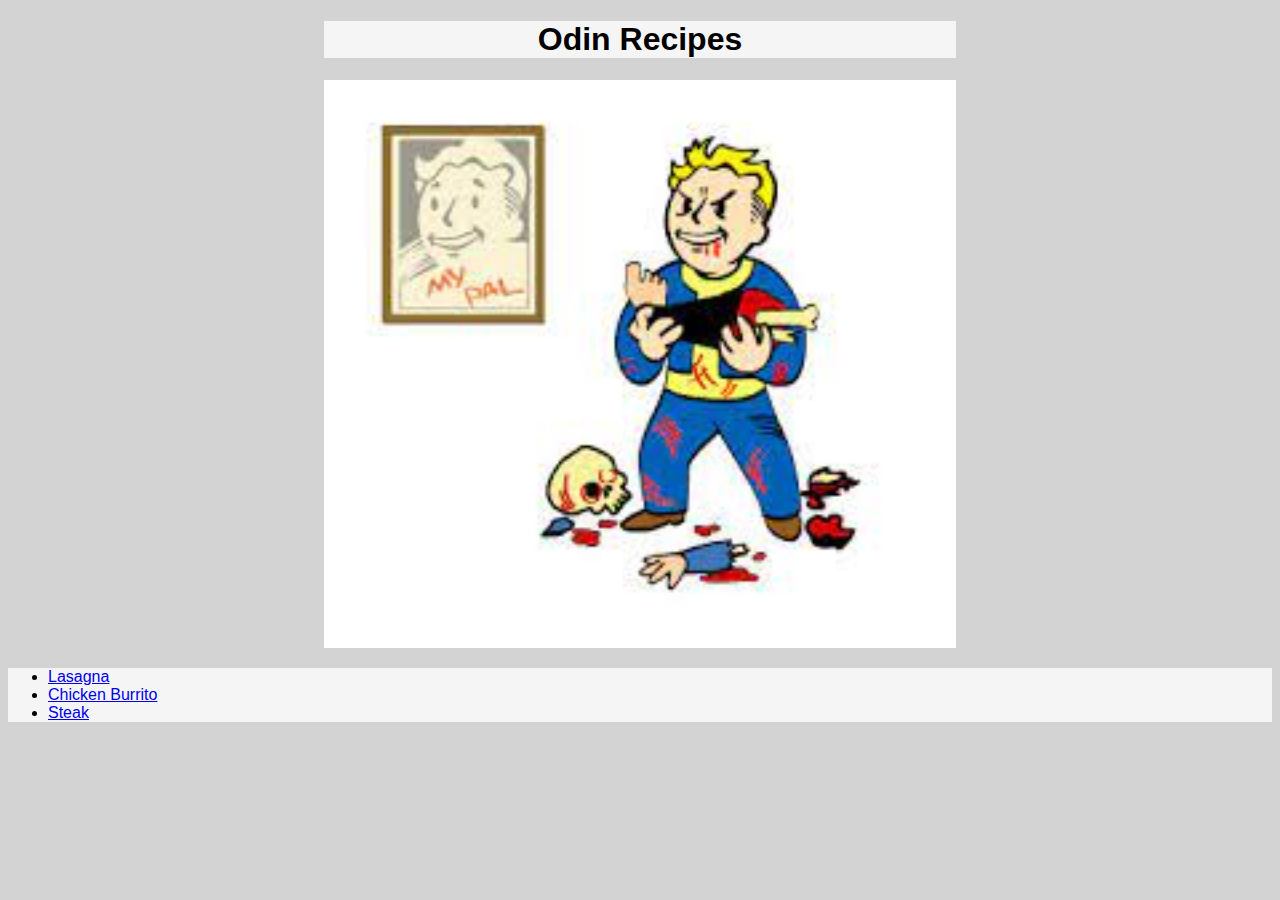
<file: index.html>
<!DOCTYPE html>
<html lang="en">
    <head>
        <meta charset="UTF-8">
        <title>Odin Recipes</title>
        <link rel="stylesheet" href="css/recipe-styles.css" />
    </head>
    <body>
        <h1 class="main">Odin Recipes</h1>
        <img src="img/fallout-guy.jpeg" alt="Fallout guy eating">
        <ul class="nav-links">
            <li><a href="recipes/lasagna.html">Lasagna</a></li>
            <li><a href="recipes/chicken-burrito.html">Chicken Burrito</a></li>
            <li><a href="recipes/steak.html">Steak</a></li>
        </ul>
    </body>
</html>
</file>
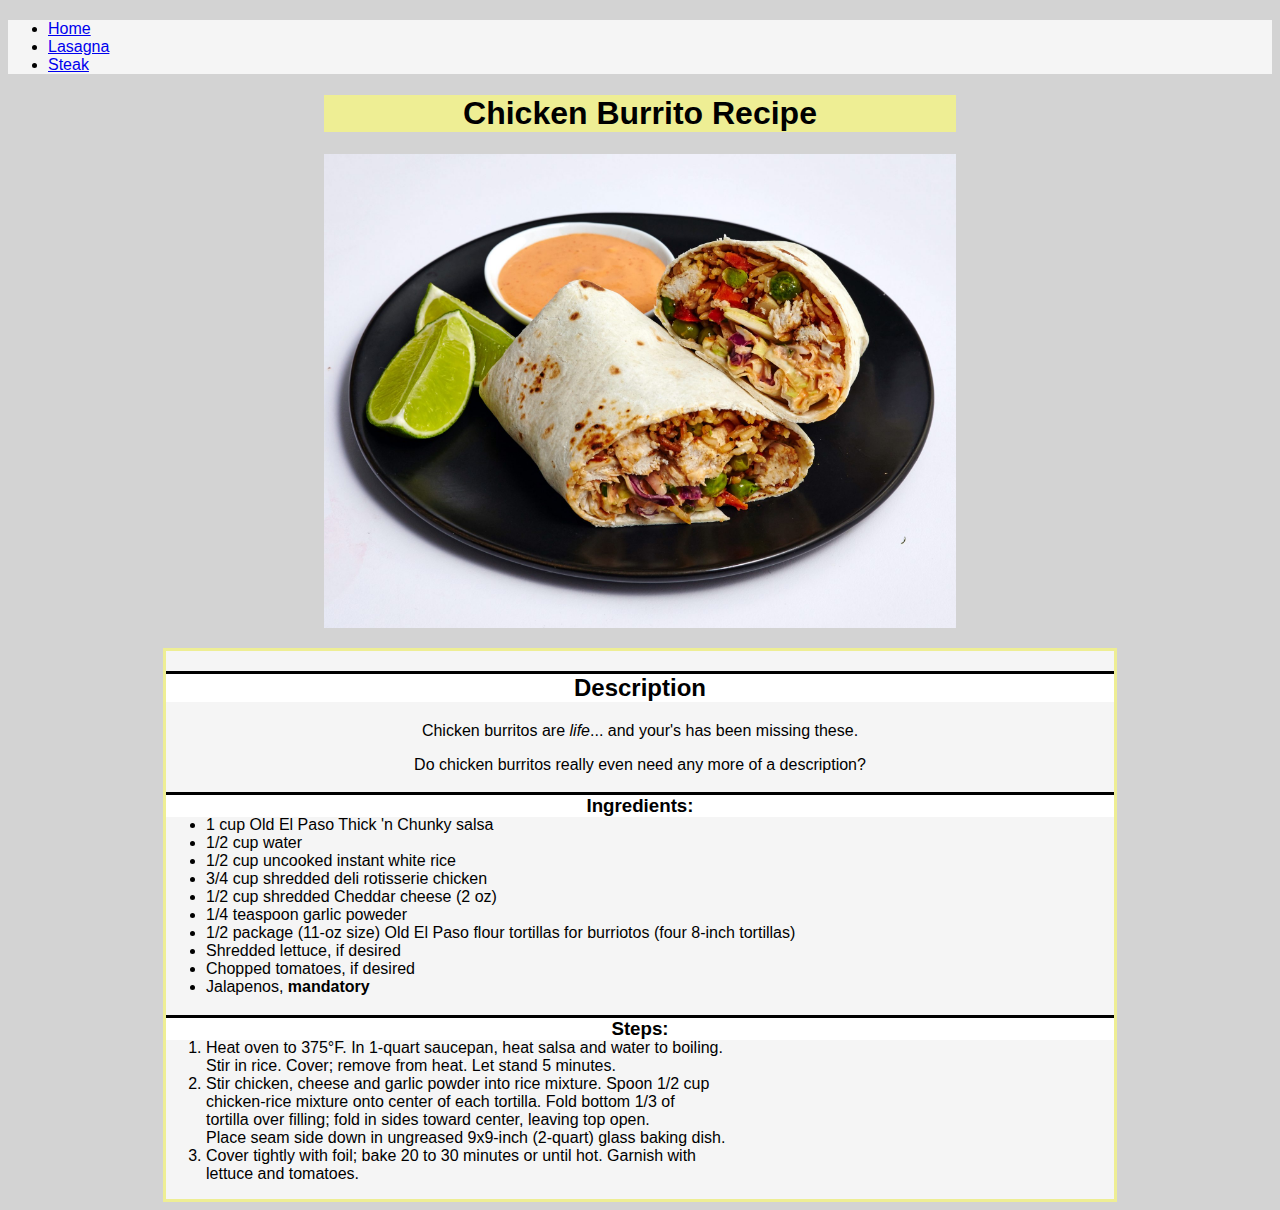
<file: recipes/chicken-burrito.html>
<!DOCTYPE html>
<html lang="en">
    <head>
        <meta charset="utf-8">
        <title>Chicken Burrito Recipe</title>
        <link rel="stylesheet" href="../css/recipe-styles.css" />
    </head>
    <body>
        <ul class="nav-links">
            <li><a href="../index.html">Home</a></li>
            <li><a href="lasagna.html">Lasagna</a></li>
            <li><a href="steak.html">Steak</a></li>
        </ul>
        
        <h1 class="chicken-burrito">Chicken Burrito Recipe</h1>
        <img height="300px"width="400px" src="../img/chicken-burrito.jpg" alt="lasanga">
        <div class="chicken-burrito-div">
            <h2>Description</h2>
            <p>Chicken burritos are <em>life</em>... and your's has been missing these.</p>
            <p>Do chicken burritos really even need any more of a description?</p>
            <h3>Ingredients:</h3>
            <ul>
                <li>1 cup Old El Paso Thick 'n Chunky salsa</li>
                <li>1/2 cup water</li>
                <li>1/2 cup uncooked instant white rice</li>
                <li>3/4 cup shredded deli rotisserie chicken</li>
                <li>1/2 cup shredded Cheddar cheese (2 oz)</li>
                <li>1/4 teaspoon garlic poweder</li>
                <li>1/2 package (11-oz size) Old El Paso flour tortillas for burriotos (four 8-inch tortillas)</li>
                <li>Shredded lettuce, if desired</li>
                <li>Chopped tomatoes, if desired</li>
                <li>Jalapenos, <strong>mandatory</strong></li>
            </ul>
            <h3>Steps:</h3>
            <ol>
                <li>Heat oven to 375°F. In 1-quart saucepan, heat salsa and water to boiling. <br>
                    Stir in rice. Cover; remove from heat. Let stand 5 minutes.</li>
                <li>Stir chicken, cheese and garlic powder into rice mixture. Spoon 1/2 cup <br>
                    chicken-rice mixture onto center of each tortilla. Fold bottom 1/3 of <br>
                    tortilla over filling; fold in sides toward center, leaving top open. <br>
                    Place seam side down in ungreased 9x9-inch (2-quart) glass baking dish.</li>
                <li>Cover tightly with foil; bake 20 to 30 minutes or until hot. Garnish with <br>
                    lettuce and tomatoes.</li>
            </ol>
        </div>
    </body>
</html>
</file>
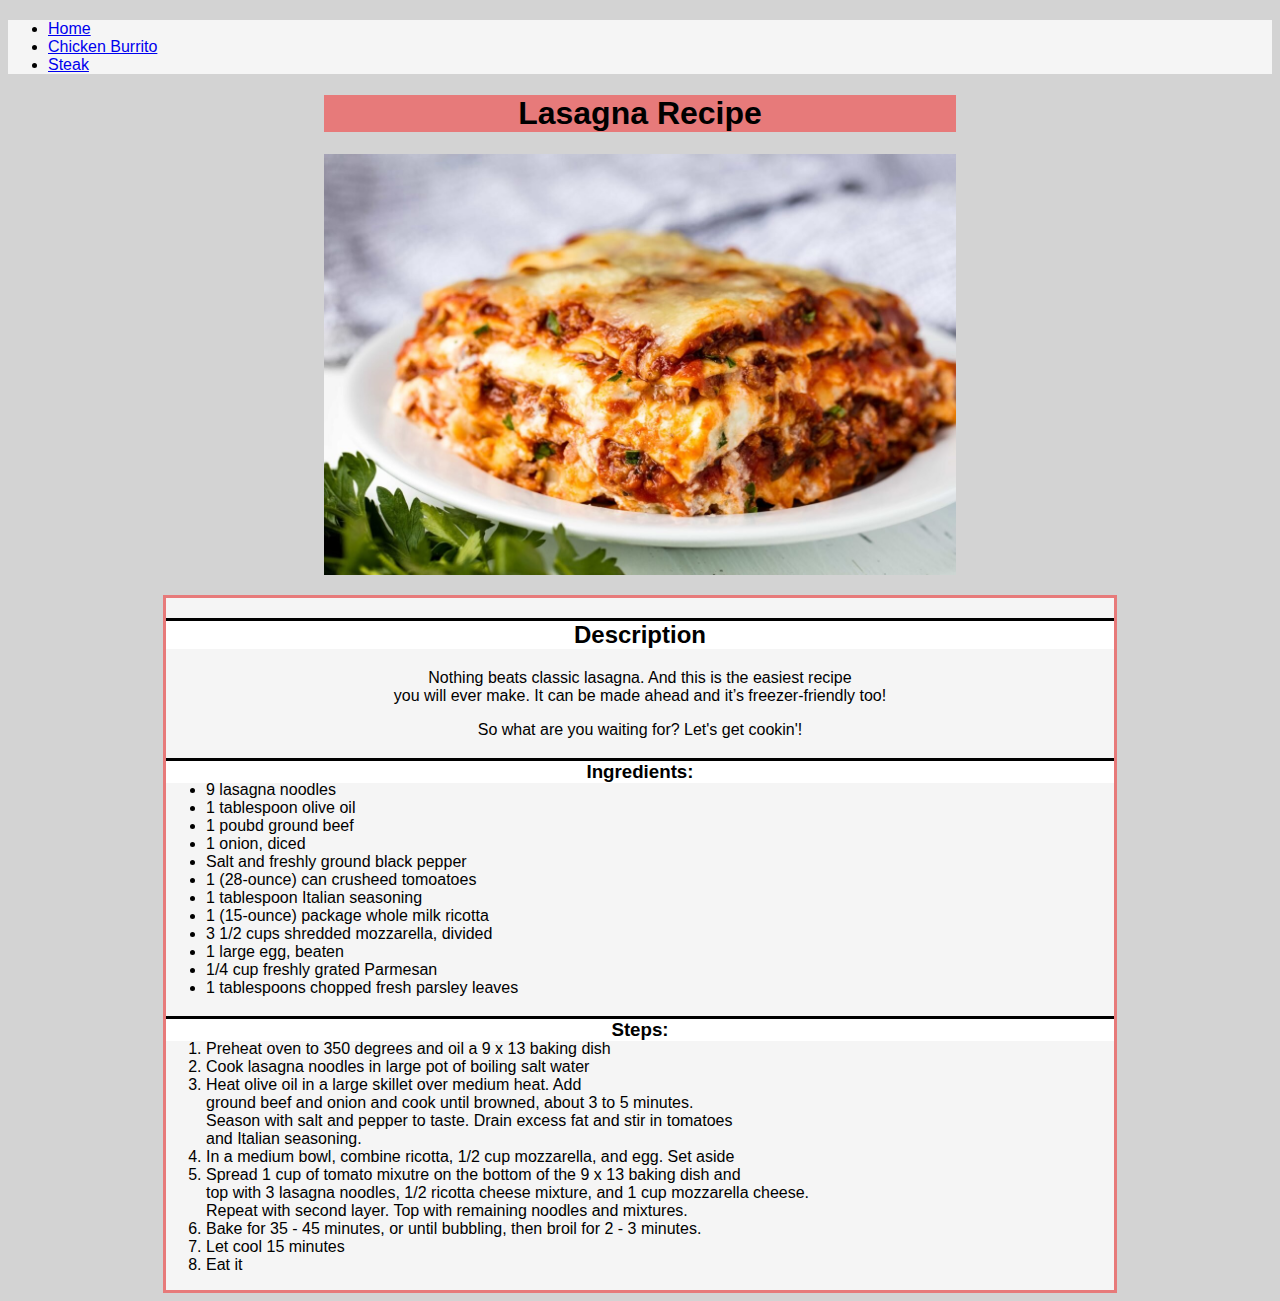
<file: recipes/lasagna.html>
<!DOCTYPE html>
<html lang="en">
    <head>
        <meta charset="utf-8">
        <title>Lasagna</title>
        <link rel="stylesheet" href="../css/recipe-styles.css" />
    </head>
    <body>
        <ul class="nav-links">
            <li><a href="../index.html">Home</a></li>
            <li><a href="chicken-burrito.html">Chicken Burrito</a></li>
            <li><a href="steak.html">Steak</a></li>
        </ul>

        <h1 class="lasagna">Lasagna Recipe</h1>
        <img height="300px"width="400px" src="../img/lasagna.jpg" alt="lasanga">
        <div class="lasagna-div">
            <h2>Description</h2>
            <p>Nothing beats classic lasagna. And this is the easiest recipe<br> 
                you will ever make. It can be made ahead and it’s freezer-friendly too!</p>
            <p>So what are you waiting for? Let's get cookin'!</p>
            <h3>Ingredients:</h3>
            <ul>
                <li>9 lasagna noodles</li>
                <li>1 tablespoon olive oil</li>
                <li>1 poubd ground beef</li>
                <li>1 onion, diced</li>
                <li>Salt and freshly ground black pepper</li>
                <li>1 (28-ounce) can crusheed tomoatoes</li>
                <li>1 tablespoon Italian seasoning</li>
                <li>1 (15-ounce) package whole milk ricotta</li>
                <li>3 1/2 cups shredded mozzarella, divided</li>
                <li>1 large egg, beaten</li>
                <li>1/4 cup freshly grated Parmesan</li>
                <li>1 tablespoons chopped fresh parsley leaves</li>
            </ul>
            <h3>Steps:</h3>
            <ol>
                <li>Preheat oven to 350 degrees and oil a 9 x 13 baking dish</li>
                <li>Cook lasagna noodles in large pot of boiling salt water</li>
                <li>Heat olive oil in a large skillet over medium heat. Add <br>
                    ground beef and onion and cook until browned, about 3 to 5 minutes. <br>
                    Season with salt and pepper to taste. Drain excess fat and stir in tomatoes<br>
                    and Italian seasoning.</li>
                <li>In a medium bowl, combine ricotta, 1/2 cup mozzarella, and egg. Set aside</li>
                <li>Spread 1 cup of tomato mixutre on the bottom of the 9 x 13 baking dish and <br>
                    top with 3 lasagna noodles, 1/2 ricotta cheese mixture, and 1 cup mozzarella cheese. <br>
                    Repeat with second layer. Top with remaining noodles and mixtures.</li>
                <li>Bake for 35 - 45 minutes, or until bubbling, then broil for 2 - 3 minutes.</li>
                <li>Let cool 15 minutes</li>
                <li>Eat it</li>
            </ol>
        </div>
    </body>
</html>
</file>
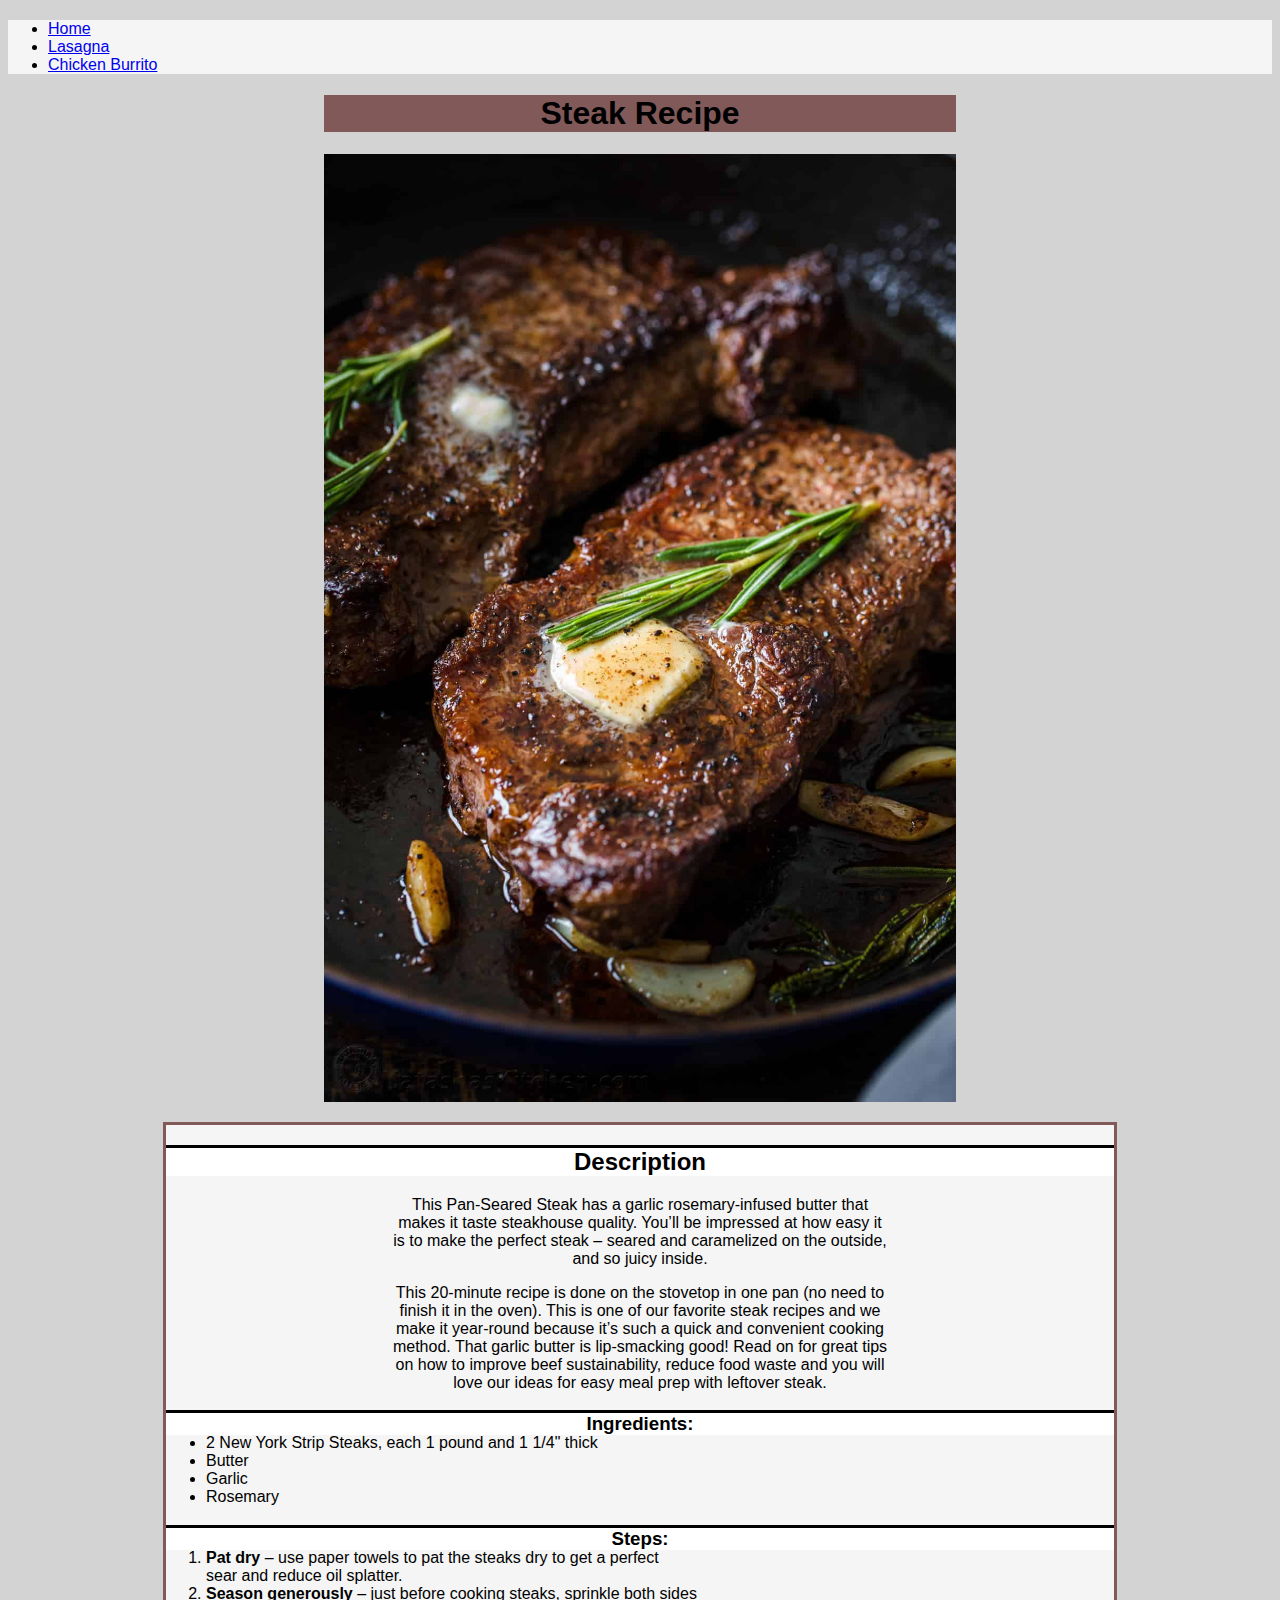
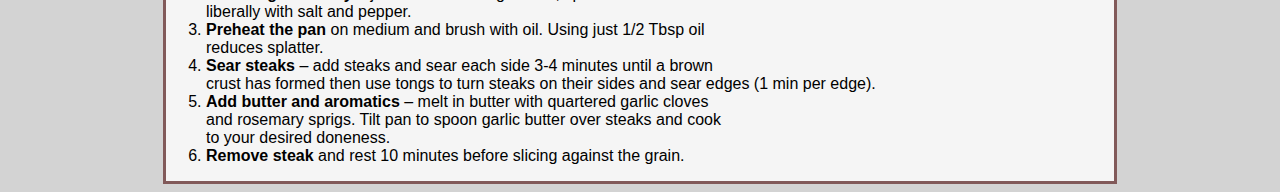
<file: recipes/steak.html>
<!DOCTYPE html>
<html lang="en">
    <head>
        <meta charset="utf-8">
        <title>Steak Recipe</title>
        <link rel="stylesheet" href="../css/recipe-styles.css" />
    </head>
    <body>
        <ul class="nav-links">
            <li><a href="../index.html">Home</a></li>
            <li><a href="lasagna.html">Lasagna</a></li>
            <li><a href="chicken-burrito.html">Chicken Burrito</a></li>
        </ul>

        <h1 class="steak">Steak Recipe</h1>
        <img height="300px"width="400px" src="../img/steak.jpg" alt="lasanga">
        <div class="steak-div">
            <h2>Description</h2>
            <p>This Pan-Seared Steak has a garlic rosemary-infused butter that <br>
                makes it taste steakhouse quality. You’ll be impressed at how easy it  <br>
                is to make the perfect steak – seared and caramelized on the outside,  <br>
                and so juicy inside.</p>
            <p>This 20-minute recipe is done on the stovetop in one pan (no need to  <br>
                finish it in the oven). This is one of our favorite steak recipes and we  <br>
                make it year-round because it’s such a quick and convenient cooking  <br>
                method. That garlic butter is lip-smacking good! Read on for great tips  <br>
                on how to improve beef sustainability, reduce food waste and you will  <br>
                love our ideas for easy meal prep with leftover steak.</p>
            <h3>Ingredients:</h3>
            <ul>
                <li>2 New York Strip Steaks, each 1 pound and 1 1/4" thick</li>
                <li>Butter</li>
                <li>Garlic</li>
                <li>Rosemary</li>
            </ul>
            <h3>Steps:</h3>
            <ol>
                <li><strong>Pat dry</strong> – use paper towels to pat the steaks dry to get a perfect <br>
                    sear and reduce oil splatter.</li>
                <li><strong>Season generously</strong> – just before cooking steaks, sprinkle both sides  <br>
                    liberally with salt and pepper.</li>
                <li><strong>Preheat the pan</strong> on medium and brush with oil. Using just 1/2 Tbsp oil  <br>
                    reduces splatter.</li>
                <li><strong>Sear steaks</strong> – add steaks and sear each side 3-4 minutes until a brown  <br>
                    crust has formed then use tongs to turn steaks on their sides and sear edges (1 min per edge).</li>
                <li><strong>Add butter and aromatics</strong> – melt in butter with quartered garlic cloves  <br>
                    and rosemary sprigs. Tilt pan to spoon garlic butter over steaks and cook  <br>
                    to your desired doneness.</li>
                <li><strong>Remove steak</strong> and rest 10 minutes before slicing against the grain.</li>
            </ol>
        </div>
    </body>
</html>
</file>
<file: css/recipe-styles.css>
body {
    background-color: lightgrey;
    font-family:Verdana, Geneva, Tahoma, sans-serif
}

.nav-links {
    margin-top: 20px;
    background-color:whitesmoke;
}

.main,
.lasagna,
.chicken-burrito,
.steak,
div,
img {
    width: 50%;
    margin-left: auto;
    margin-right: auto;
    text-align: center;
    text-align: center;
}

.main {
    background-color: whitesmoke;
}

.lasagna {
    background-color: rgb(231, 122, 122);
}

.chicken-burrito {
    background-color: rgb(238, 238, 148);
}

.steak {
    background-color: rgb(129, 89, 89);
}

img {
    height: auto;
    display: block;
    margin-bottom: 20px;
}

div {
    width: 75%;
    border-style: solid;
    background-color: whitesmoke;
}

.lasagna-div {
    border-color: rgb(231, 122, 122);
}

.chicken-burrito-div {
    border-color: rgb(238, 238, 148);
}

.steak-div {
    border-color: rgb(129, 89, 89);
}

ul, ol {
    text-align: left;
    margin-top: -20px;
}

h2, h3 {
    border-top: solid;
    background-color: white;
}
</file>
